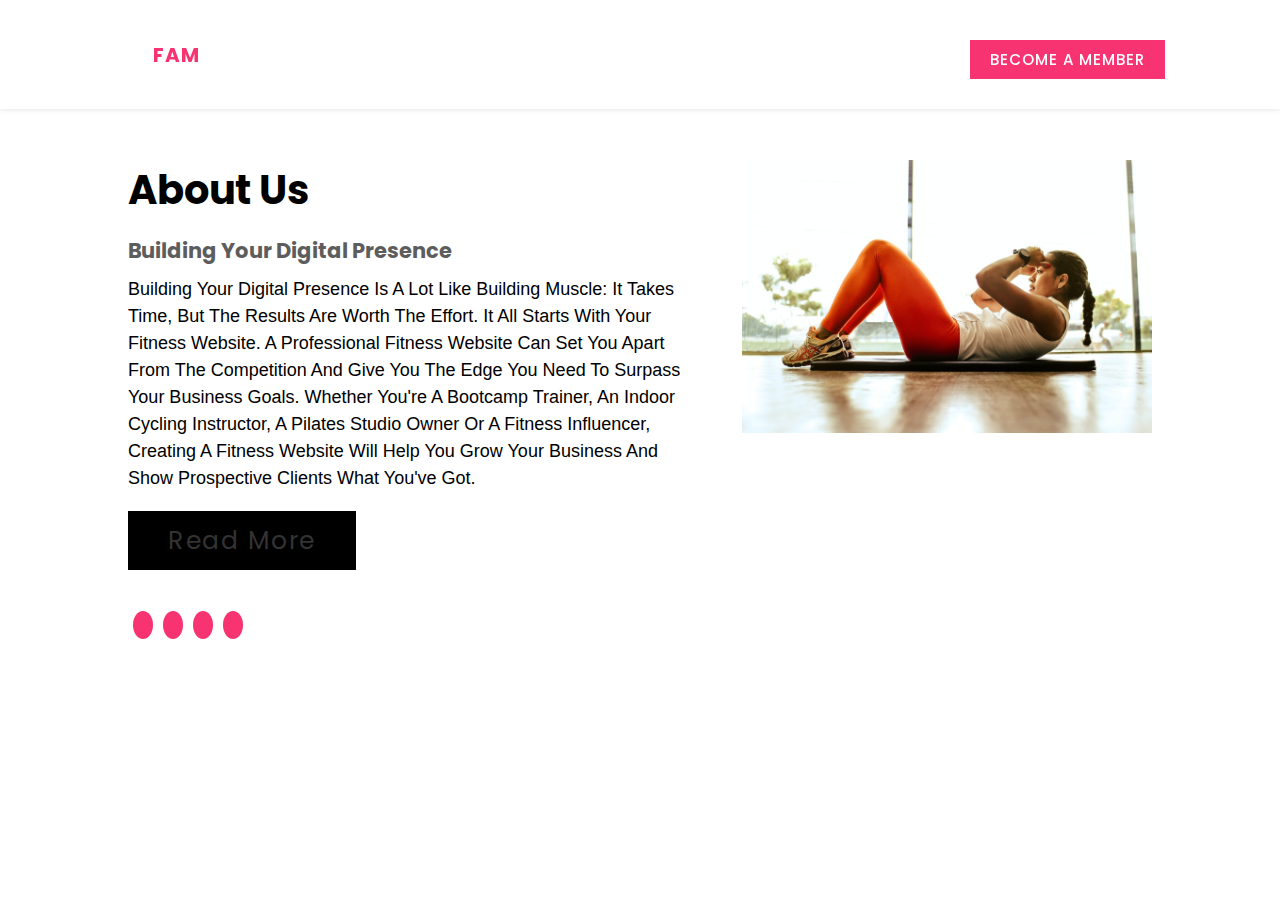
<file: about.html>
<!DOCTYPE html>
<html lang="en">
<head>
    <meta charset="UTF-8">
    <meta http-equiv="X-UA-Compatible" content="IE=edge">
    <meta name="viewport" content="width=device-width, initial-scale=1.0">
    <title>about us</title>

    <!-- Swiper css link -->
    <link rel="stylesheet"href="https://cdn.jsdelivr.net/npm/swiper@9/swiper-bundle.min.css"/>
    
    <!-- custom css file link -->   
    <link rel="stylesheet" href="style.css">

    <!-- fontawesome cdn file link -->
    <link rel="stylesheet" href="https://use.fontawesome.com/releases/v5.15.4/css/all.css" 
    integrity="sha384-DyZ88mC6Up2uqS4h/KRgHuoeGwBcD4Ng9SiP4dIRy0EXTlnuz47vAwmeGwVChigm" 
    crossorigin="anonymous"/>

</head>
<body>

    <!-- header section starts -->

    <header class="header">

        <a href="#" class="logo">Fit <span>Fam</span></a>

        <nav class="navbar">
            <a href="index.html">Home</a>
            <a href="about.html">About Us</a>
            <a href="services.html">Services</a>
            <a href="news.html">News</a>
            <a href="contact.html">Contact</a>
        </nav>

        <div class="icons">
            <a href="#" class="btn">Become a member</a>
            <div id="menu-btn" class="fas fa-bars"></div>
        </div>

    </header>

    <!-- about us section starts -->

    <div class="section">

        <div class="container">

            <div class="content-section">
                <div class="title">
                    <h1>About Us</h1>
                </div>
                <div class="content">
                    <h3>Building your digital presence </h3>
                    <p>Building your digital presence is a lot like building muscle: 
                    it takes time, but the results are worth the effort. 
                    It all starts with your fitness website.
                    A professional fitness website can set you apart from the competition and
                    give you the edge you need to surpass your business goals. 
                    Whether you're a bootcamp trainer, an indoor cycling instructor, 
                    a Pilates studio owner or a fitness influencer, 
                    creating a fitness website will help you grow your business and 
                    show prospective clients what you've got.</p>
                    <div class="button">
                        <a href="#">Read more</a>
                    </div>
                </div>
                <div class="social">
                    <a href="#"><i class="fab fa-facebook"></i></a>
                    <a href="#"><i class="fab fa-twitter"></i></a>
                    <a href="#"><i class="fab fa-linkedin-in"></i></a>
                    <a href="#"><i class="fab fa-instagram"></i></a>
                </div>
            </div>
            <div class="image-section">
                <img src="images/home-11.jpeg" alt="">
            </div>
            
        </div>
        
    </div>


    <!-- about us section ends -->
    












    <script src="https://cdn.jsdelivr.net/npm/swiper@9/swiper-bundle.min.js"></script>

    <!-- custom JS file link -->
    <script src="script.js"></script>
</body>
</html>
</file>
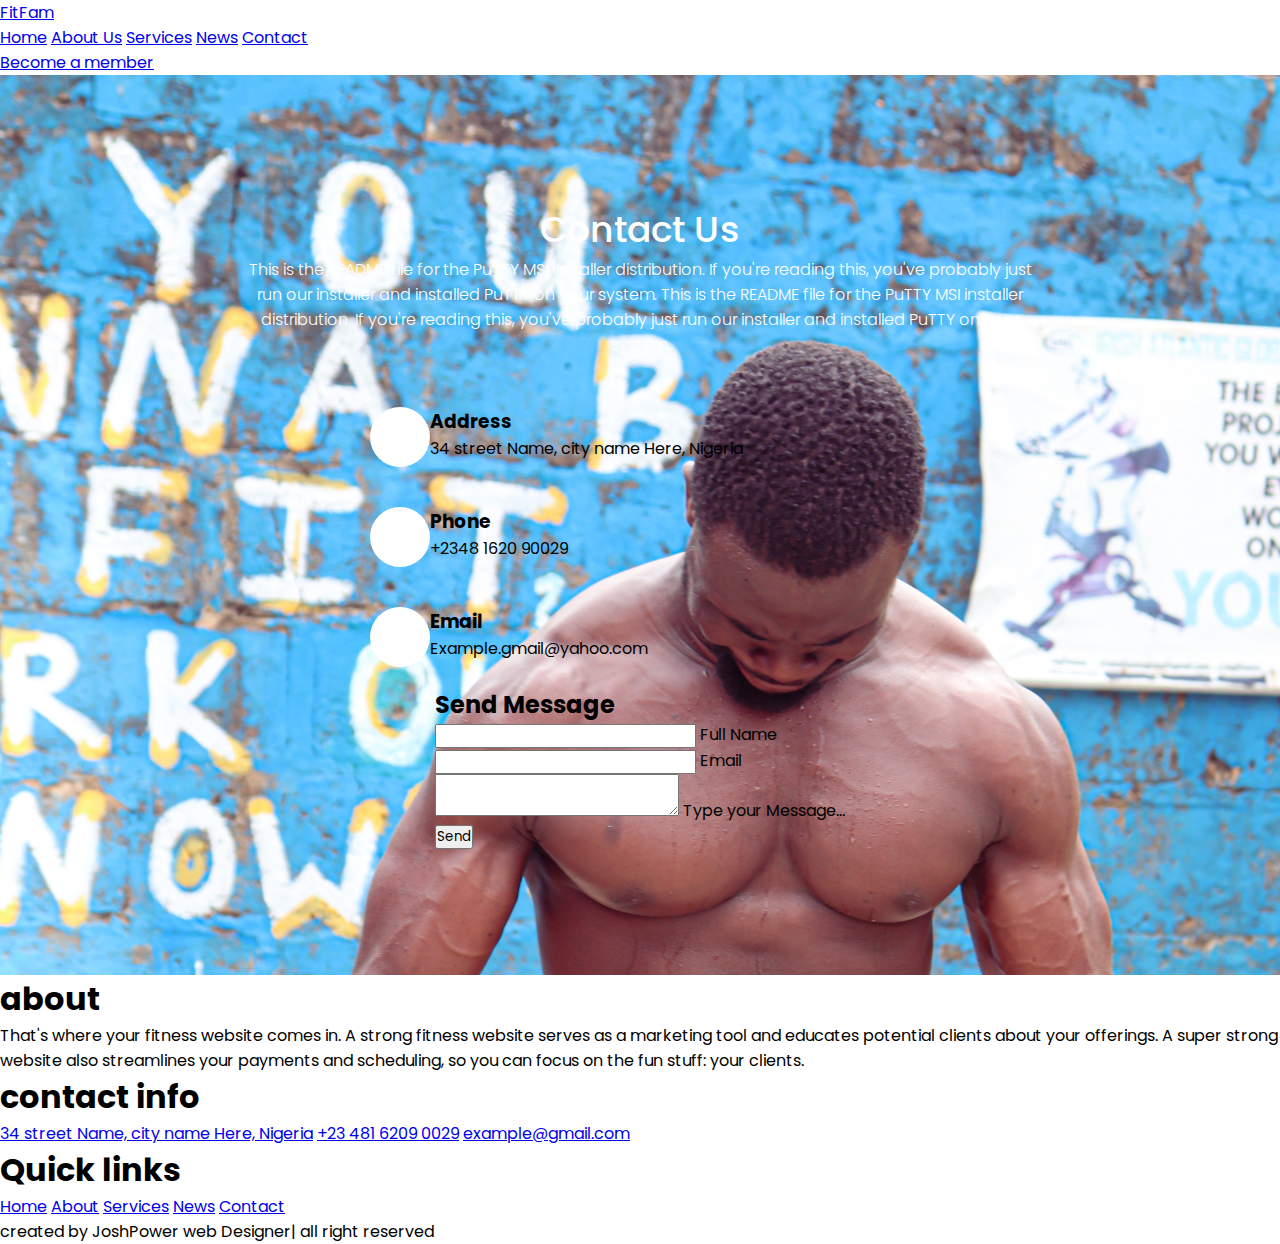
<file: contact.html>
<!DOCTYPE html>
<html lang="en">
<head>
    <meta charset="UTF-8">
    <meta http-equiv="X-UA-Compatible" content="IE=edge">
    <meta name="viewport" content="width=device-width, initial-scale=1.0">
    <title>contact</title>

    <!-- contact css -->
    <link rel="stylesheet" href="contact.css">
    
   <!-- Swiper css link -->
   <link rel="stylesheet"href="https://cdn.jsdelivr.net/npm/swiper@9/swiper-bundle.min.css"/>
    
   <!-- custom css file link -->   
   <!-- <link rel="stylesheet" href="style.css"> -->

   <!-- fontawesome cdn file link -->
   <link rel="stylesheet" href="https://use.fontawesome.com/releases/v5.15.4/css/all.css" 
   integrity="sha384-DyZ88mC6Up2uqS4h/KRgHuoeGwBcD4Ng9SiP4dIRy0EXTlnuz47vAwmeGwVChigm" 
   crossorigin="anonymous"/>

   
</head>
<body>

     <!-- header section starts -->

    <header class="header">

        <a href="#" class="logo">Fit<span>Fam</span></a>

        <nav class="navbar">
            <a href="index.html">Home</a>
            <a href="about.html">About Us</a>
            <a href="services.html">Services</a>
            <a href="news.html">News</a>
            <a href="news.html">Contact</a>
        </nav>

        <div class="icons">
            <a href="#" class="btn">Become a member</a>
            <div id="menu-btn" class="fas fa-bars"></div>
        </div>

    </header> 

    <!-- header section ends -->



    <!-- home section starts -->
    <section class="contact">
            <div class="content">
                <h2>Contact Us</h2>
                <p>This is the README file for the PuTTY MSI installer distribution. If
                    you're reading this, you've probably just run our installer and
                    installed PuTTY on your system. This is the README file for the PuTTY MSI installer distribution. If
                    you're reading this, you've probably just run our installer and
                    installed PuTTY on your system.</p>
            </div>
            <div class="set-container">
                <div class="contactInfo">
                    <div class="box">
                        <div class="icon"><i class="fas fa-map-marker-alt"></i></div>
                        <div class="text">
                            <h3>Address</h3>
                            <p>34 street Name, city name Here, Nigeria</p>
                        </div>   
                    </div>

                    <div class="box">
                        <div class="icon"><i class="fas fa-phone-alt"></i></div>
                        <div class="text">
                            <h3>Phone</h3>
                            <p>+2348 1620 90029</p>
                        </div>   
                    </div>

                    <div class="box">
                        <div class="icon"><i class="fas fa-envelope"></i></div>
                        <div class="text">
                            <h3>Email</h3>
                            <p>Example.gmail@yahoo.com</p>
                        </div>
                    </div>
                </div>   
            </div>
            <div class="contactForm">
                <form>
                    <h2>Send Message</h2>
                    <div class="inputBox">
                        <input type="text" name="" required="required">
                        <span>Full Name</span>
                    </div>
                    <div class="inputBox">
                        <input type="text" name="" required="required">
                        <span>Email</span>
                    </div>
                    <div class="inputBox">
                        <textarea required="required"></textarea>
                        <span>Type your Message...</span>
                    </div>
                    <div class="inputBox">
                        <input type="submit" name="" value="Send">
                    </div>
                </form>
        </div>
    
    </section>

    <!-- home section ends -->

    

     <!-- footer section starts -->
    
     <section class="footer">

        <div class="box-container">

            <div class="box">
                <h1>about</h1>
                <div class="text">
                    <p>That's where your fitness website comes in. A strong fitness website serves as a marketing tool and educates potential clients about your offerings. 
                        A super strong website also streamlines your payments and scheduling, so you can focus on the fun stuff: your clients.</p>
                </div>
                <div class="icon">
                    <a href="#"><i class="fab fa-facebook"></i></a>
                    <a href="#"><i class="fab fa-twitter"></i></a>
                    <a href="https://www.linkedin.com/feed/"><i class="fab fa-linkedin-in"></i></a>
                    <a href="#"><i class="fab fa-instagram"></i></a>
                </div>
            </div>

            <div class="box">
                <h1>contact info</h1>
                <div class="icons">
                    <a href="#"><i class="fas fa-map-marker-alt"></i>34 street Name, city name Here,
                    Nigeria</a>
                    <a href="#"><i class="fas fa-phone-alt"></i>+23 481 6209 0029</a>
                    <a href="#"><i class="fas fa-envelope"></i>example@gmail.com</a>
                </div>
            </div>

            <div class="box">
                <h1>Quick links</h1>
                <div class="icons">
                    <a href="#">Home</a>
                    <a href="#">About</a>
                    <a href="#">Services</a>
                    <a href="#">News</a>
                    <a href="#">Contact</a>
                </div>
            </div>

        </div>

        <div class="credit">created by <span>JoshPower web Designer</span>| all right reserved</div>

    </section>
        <!-- footer section starts -->












    <script src="https://cdn.jsdelivr.net/npm/swiper@9/swiper-bundle.min.js"></script>

    <!-- custom JS file link -->
    <script src="script.js"></script>
    
</body>
</html>
</file>
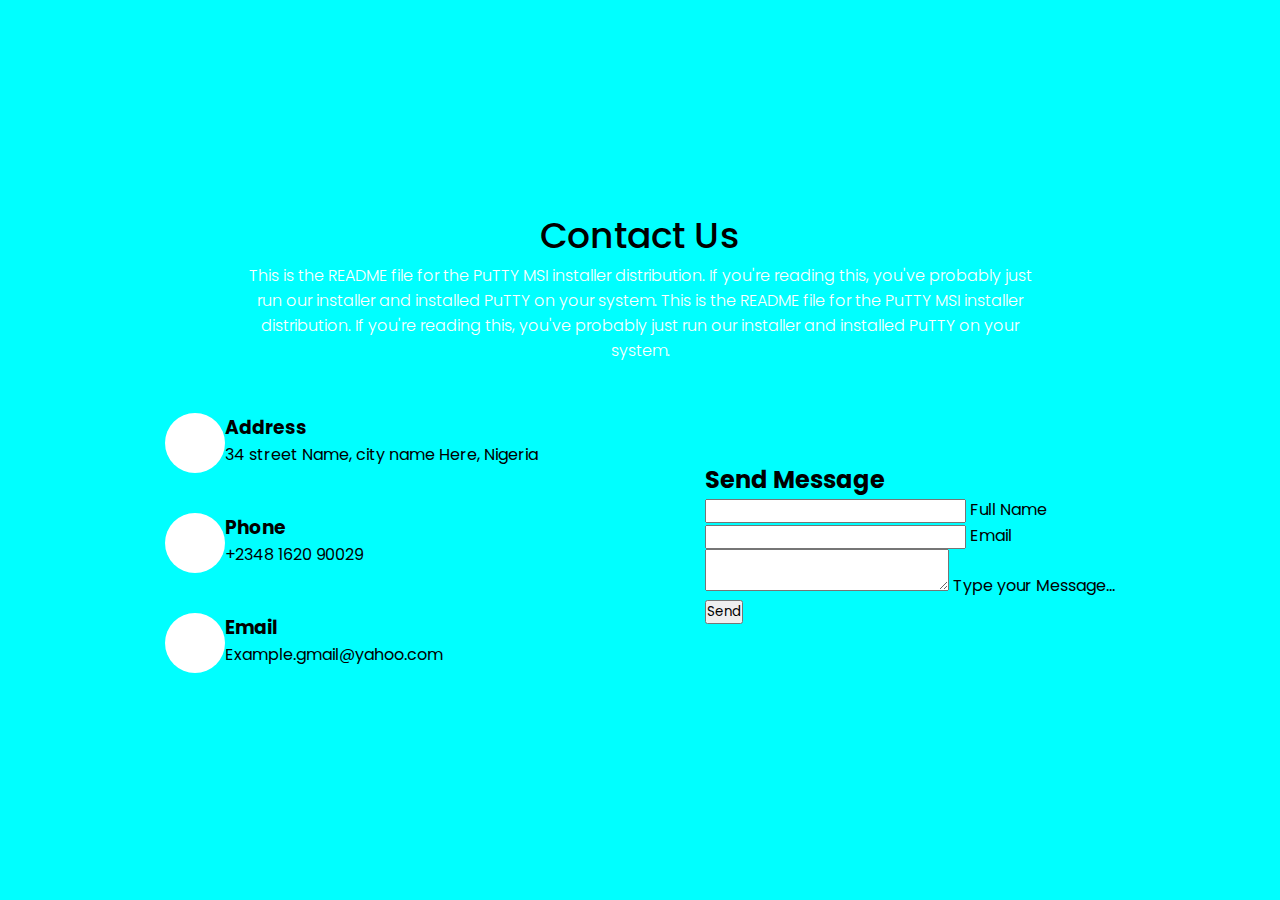
<file: home.html>
<!DOCTYPE html>
<html lang="en">
<head>
    <meta charset="UTF-8">
    <meta name="viewport" content="width=device-width, initial-scale=1.0">
    <title>Document</title>
    <link rel="stylesheet" href="home.css">
    <link rel="stylesheet" href="https://use.fontawesome.com/releases/v5.15.4/css/all.css" 
    integrity="sha384-DyZ88mC6Up2uqS4h/KRgHuoeGwBcD4Ng9SiP4dIRy0EXTlnuz47vAwmeGwVChigm" 
    crossorigin="anonymous"/>
</head>
<body>
    <section class="contact">
        <div class="content">
            <h2>Contact Us</h2>
            <p>This is the README file for the PuTTY MSI installer distribution. If
                you're reading this, you've probably just run our installer and
                installed PuTTY on your system. This is the README file for the PuTTY MSI installer distribution. If
                you're reading this, you've probably just run our installer and
                installed PuTTY on your system.</p>
        </div>
        <div class="container">
            <div class="contactInfo">
                <div class="box">
                    <div class="icon"><i class="fas fa-map-marker-alt"></i></div>
                    <div class="text">
                        <h3>Address</h3>
                        <p>34 street Name, city name Here, Nigeria</p>
                    </div>   
                </div>

                <div class="box">
                    <div class="icon"><i class="fas fa-phone-alt"></i></div>
                    <div class="text">
                        <h3>Phone</h3>
                        <p>+2348 1620 90029</p>
                    </div>   
                </div>

                <div class="box">
                    <div class="icon"><i class="fas fa-envelope"></i></div>
                    <div class="text">
                        <h3>Email</h3>
                        <p>Example.gmail@yahoo.com</p>
                    </div>   
                </div>
            </div>
            <div class="contactForm">
                <form>
                    <h2>Send Message</h2>
                    <div class="inputBox">
                        <input type="text" name="" required="required">
                        <span>Full Name</span>
                    </div>
                    <div class="inputBox">
                        <input type="text" name="" required="required">
                        <span>Email</span>
                    </div>
                    <div class="inputBox">
                        <textarea required="required"></textarea>
                        <span>Type your Message...</span>
                    </div>
                    <div class="inputBox">
                        <input type="submit" name="" value="Send">
                    </div>
                </form>
            </div>
            
        </div>

</section>

</body>
</html>
</file>
<file: style.css>
@import url('https://fonts.googleapis.com/css2?family=Poppins:wght@300;400;500;600;700&display=swap');


:root{
    --main-color: #f73471;
    --black: #000;
    --light-color: #868e96;
}

*{
    font-family: 'Poppins', sans-serif;
    margin: 0;
    padding: 0;
    box-sizing: border-box;
    text-decoration: none;
    border: none;
    outline: none;
    text-transform: capitalize;
    transition: all .2s linear;
}

::selection{
    background: var(--main-color);
    color: #fff;
}

html{
    font-size: 62.5%;
    scroll-behavior: smooth;
    overflow-x: hidden;
    scroll-padding-top: 7rem;
}

html::-webkit-scrollbar{
    width: 1rem;
}

html::-webkit-scrollbar-track{
    background: #fafafa;
}

html::-webkit-scrollbar-thumb{
    background: var(--main-color);
    border-radius: 5rem;
}

section{
    padding: 2rem 9%;
}

.heading{
    font-size: 4rem;
    text-align: center;
    padding-top: 4rem;
    padding-bottom: 2rem;
    color: var(--black);
    text-transform: uppercase;
}

.heading span{
    text-transform: uppercase;
    color: var(--main-color);
}

.btn{
    margin-top: 1rem;
    display: inline-block;
    padding: .8rem 3rem;
    background: #fff;
    font-weight: 500;
    cursor: pointer;
    color: var(--main-color);
    font-size: 1.7rem;
}

.btn:hover{
    background: var(--main-color);
    color: #fff;
    letter-spacing: .1rem;
}



/*---------------------------header section start -----------*/

.header{
    position: fixed;
    top: 0;
    left: 0;
    right: 0;
    padding: 3rem 9%;
    display: flex;
    align-items: center;
    justify-content: space-between;
    background: rgba(255, 255, 255, .1);
    box-shadow: 0rem .1rem .5rem rgba(0, 0, 0, .1);
    z-index: 1000;
}


.header .logo{
    font-size: 2rem;
    color: #fff;
    font-weight: bold;
    text-transform: uppercase;
    letter-spacing: .1rem;
}
.header .logo span{
    color: var(--main-color);
    text-transform: uppercase;
}

.header .navbar a{
    font-size: 1.7rem;
    color: #fff;
    margin: 0 1rem;
}

.header .navbar a:hover{
    color: var(--main-color);
}

.header .icons div{
    font-size: 2.5rem;
    color: #fff;
    padding: 5rem;
    cursor: pointer;
    margin-left: 1rem;
}

.header .icons div:hover{
    transform: rotate(180deg);
    color: var(--main-color);
}

.header .icons a{
    font-size: 1.5rem;
    letter-spacing: .1rem;
    color: #fff;
    background: var(--main-color);
    font-weight: 500;
    text-transform: uppercase;
    padding: .8rem 2rem;
    border: none;
}
.header .icons a:hover{
    color: var(--main-color);
    background: #fff;
}

#menu-btn{
    display: none;
}
.header.active{
    padding: 2rem 9%;
    background: rgba(0,0,0,.9);
}

/*---------------------------header section ends -----------*/

/* -----------------------------home section Starts------------- */

.home{
    padding: 0;
}
.home .home-slider .box{
    min-height: 100vh;
    display: flex;
    align-items: center;
    justify-content: center;
    padding: 2rem;
    background-size: cover !important;
    background-position: center !important;
}

.home .home-slider .box .content{
    text-align: center;
    max-width: 70rem;
}

.home .home-slider .box .content h3{
    font-size: 5rem;
    color: #fff;
    text-transform: uppercase;
    transition-delay: .2s; 
}

.home .home-slider .box .content p{
    font-size: 1.7rem;
    color: #fff;
    padding: 1rem;
    transition-delay: .4s; 
}

.home .home-slider .box .button .btn-1{
    background: var(--main-color);
    color: #fff;
    margin-right: .5rem;
}

.home .home-slider .box .button .btn-1:hover{
    background: #fff;
    color: var(--main-color);
}

.home .home-slider .box .button{
    transition-delay: .6s;
}

.home .home-slider .box .content > *{
    transform: translateY(2rem);
    opacity: 0;
}

.home .home-slider .swiper-slide-active .content > *{
    transform: translateY(0);
    opacity: 1;
}

/* -----------------------------home section ends------------- */

/* -----------------Feature section starts--------------- */

.feature .feature-slider{
    padding-bottom: 4rem;
}

.feature .feature-slider .box{
    position: relative;
    text-align: center;
    overflow: hidden;
    margin: 1rem 0;
}

.feature .feature-slider .box .image{
    height: 40rem;
    width: 100%;
    overflow: hidden;
}

.feature .feature-slider .box .image img{
    height: 100%;
    width: 100%;
    object-fit: cover;
}

.feature .feature-slider .box:hover .image img{
    transform: scale(1.2);
}

.feature .feature-slider .box .content{
    padding: 1rem 0;
    position: absolute;
    top: 50%;
    left: 50%;
    transform: translate(-50%, -50%);
    align-items: center;
}

.feature .feature-slider .box .content h3{
    font-size: 2rem;
    font-weight: bold;
    color: #fff;
    text-transform: uppercase;
    background: rgba(0, 0, 0, .3);
    padding-top: .5rem;
}

.feature .feature-slider .box .content .price{
    width: 10rem;
    height: 10rem;
    line-height: 10rem;
    border-radius: 50%;
    text-align: center;
    margin: auto;
    background: var(--main-color);
    font-size: 2rem;
    font-weight: bolder;
    color: #fff;
}

.feature .feature-slider .box:hover .content .price{
    background: none;
    border: .3rem solid #fff;
}

/* -----------------Feature section ends--------------- */

/* ---------------------Schedule section starts--------- */

.schedule{
    background: #eee;
}

.schedule .box-container{
    display: grid;
    grid-template-columns: repeat(auto-fit, minmax(25rem,1fr));
    padding-top: 2rem;
    padding-bottom: 5rem;
}

.schedule .box-container .box{
    background: #fff;
    overflow: hidden;
}

.schedule .box-container .box .content{
    padding: 2rem;
}

.schedule .box-container.box .content h3{
    font-size: 2rem;
    font-weight: 500;
    padding-bottom: .5rem;
}

.schedule .box-container .box .content p{
    color: #333;
    font-size: 1.5rem;
    line-height: 1.8;
}

.schedule .box-container .box .icons{
    padding: 0 2rem;
}

.schedule .box-container .box .icons span{
    display: block;
    font-size: 1.3rem;
    color: #333;
    padding: .3rem 0;
}

.schedule .box-container .box .icons span i{
    margin-right: .5rem;
}

.schedule .box-container .box .btn{
    margin: 1.5rem 2rem;
    background: var(--main-color);
    color: #fff;
}

.schedule .box-container .box .btn:hover{
    background: #f66a97;
}

.schedule .box-container .box img{
    width: 100%;
    height: 100%;
    object-fit: cover;
}

/* ---------------------Schedule section ends--------- */

/* ----------------------trainer section starts----------- */

.trainers .trainer-slider{
    padding-bottom: 4rem;
}

.trainers .trainer-slider .box{
    position: relative;
    text-align: center;
    overflow: hidden;
    margin: 1rem 0;
}

.trainers .trainer-slider .box .image{
    height: 40rem;
    width: 100%;
    overflow: hidden;
}

.trainers .trainer-slider .box .image img{
    height: 100%;
    width: 100%;
    object-fit: cover;
}

.trainers .trainer-slider .box .name{
    padding: 2rem 0;
}

.trainers .trainer-slider .box .name h1{
    font-size: 3rem;
    color: #333;
    font-weight: 600;
}
.trainers .trainer-slider .box .name p{
    font-size: 2rem;
    color: #808080;
}


/* ----------------------trainer section starts----------- */

/* ------------------------testimonial section starte-------------- */

.testimonial .box-container{
    display: grid;
    grid-template-columns: repeat(auto-fit,minmax(30rem , 1fr));
    gap: 1.5rem;
    padding: 7rem 0;
}

.testimonial .box-container .box{
    padding: 2rem;
    position: relative;
    text-align: center;
    background: #fafafa;
    box-shadow: 0 .1rem .5rem rgba(0, 0, 0, .1);
    border-radius: .5rem;
}

.testimonial .box-container .box:hover{
    transform: translateY(-5%);
    transition: .5s linear;
    background: #fff;
    border: -2rem solid #f8f8a1;
}

.testimonial .box-container .box .image{
    position: relative;
    display: flex;
    justify-content: center;
    align-items: center;
    padding-bottom: 5rem;
}

.testimonial .box-container .box .image img{
    width: 10rem;
    height: 10rem;
    object-fit: cover;
    border-radius: 50%;
    position: absolute;
    top: -6rem;
}

.testimonial .box-container .box .name{
    padding: 1rem 0;
}

.testimonial .box-container .box .name h1{
    font-size: 2rem;
    color: var(--black);
}

.testimonial .box-container .box p{
    color: #222;
    font-size: 1.3rem;
}

.testimonial .box-container .box .name p span{
    text-transform: none;
}

.testimonial .box-container .box p{
    font-size: 1.5rem;
    color: #333;
    font-weight: 400;
    line-height: 1.8;
}

/* ------------------------testimonial section starte-------------- */

/* -----------------blogs section starts ------------- */

.blogs .blogs-slider{
    padding-bottom: 4rem;
}

.blogs .blogs-slider .box{
    position: relative;
    overflow: hidden;
    margin: 1rem 0;
    background: #fafafa;
    box-shadow: 0 .5rem .5rem rgba(0, 0, 0, .3);
}

.blogs .blogs-slider .box .image{
    height: 40rem;
    width: 100%;
    overflow: hidden;
}

.blogs .blogs-slider .box .image img{
    height: 100%;
    width: 100%;
    object-fit: cover;
}

.blogs .blogs-slider .box:hover .image img{
    transform: scale(1.2);
}

.blogs .blogs-slider .box .content{
    padding: 2rem;
    padding-bottom: 1rem;
}

.blogs .blogs-slider .box .content h3{
    font-size: 2rem;
    color: var(--black);
    font-weight: bold;
    padding-bottom: 1rem;
}

.blogs .blogs-slider .box .content span{
    font-size: 1.3rem;
    color: #808080;
}

.blogs .blogs-slider .box .content span i{
    margin-right: .5rem;
    color: var(--main-color);
}

.blogs .blogs-slider .box .content p{
    padding-top: 1rem;
    color: #808080;
    font-size: 1.5rem;
    line-height: 1.8;
}

.blogs .blogs-slider .box .button{
    text-align: center;
    padding-bottom: 2rem;
}

.blogs .blogs-slider .box .button .btn{
    background: var(--main-color);
    color: #fff;
}

/* -----------------blogs section ends ------------- */

/* -----------------------footer section starts--------- */

.footer{
    background: #222;
}

.footer .box-container{
    display: grid;
    grid-template-columns: repeat(auto-fit,minmax(35rem, 1fr));
    gap: 1.5rem;
}

.footer .box-container .box{
    padding: 2rem;
}

.footer .box-container .box h1{
    font-size: 2.5rem;
    color: #fff;
    font-weight: 600;
    padding-bottom: 1rem;
}

.footer .box-container .box .text{
    color: #eee;
    font-size: 1.3rem;
    font-weight: normal;
    line-height: 1.8;
    padding-bottom: 1rem;
}

.footer .box-container .box .icon{
    padding: 1rem 0;
}

.footer .box-container .box .icon a i{
    height: 5rem;
    width: 5rem;
    line-height: 5rem;
    background: var(--main-color);
    text-align: center;
    font-size: 2rem;
    border-radius: 50%;
    margin: 0 .5rem;
    color: #fff;
}

.footer .box-container .box .icon a i:hover{
    color: var(--main-color);
    background: none;
    border: .2rem solid var(--main-color);
}

.footer .box-container .box .icons a{
    display: block;
    color: #fff;
    font-size: 1.5rem;
    margin: 1.5rem 0;
}

.footer .box-container .box .icons a i{
    margin-right: .5rem;
    color: var(--main-color);
}

.footer .box-container .box .icons a:hover i{
    padding-right: 2rem;
    color: #fff;
}

.footer .box-container .box .icons a:hover{
    color: var(--main-color);
}

.footer .credit{
    padding: 3rem 0;
    text-align: center;
    border-top: .1rem solid #808080;
    margin-top: 2rem;
    font-size: 2rem;
    font-weight: 500;
    color: #eee;
}

.footer .credit span{
    color: var(--main-color);
}

/* -----------------------footer section starts--------- */

/* -----------------about us style section starts----------- */
.section {
    width: 100%;
    min-height: 100vh;
   
}

.container{
    width: 80%;
    display: block;
    margin: auto;
    padding-top: 100px;
}
.content-section{
    float: left;
    width: 55%;
    margin-top: 60px;
}
.image-section{
    float: right;
    width: 40%;
    margin-top: 60px;
}
.image-section img{
    width: 100%;
    height: auto;
}

.content-section .title{
    text-transform: uppercase;
    font-size: 2rem;
}

.content-section .content h3{
    margin-top: 1.5rem;
    color: #5d5d5d;
    font-size: 21px;
}
.content-section .content p{
    margin-top: 10px;
    font-family: sans-serif;
    font-size: 18px;
    line-height: 1.5;
}
.content-section .content .button{
    margin-top: 30px;
}
.content-section .content .button a{
    background-color: var(--black);
    padding: 12px 40px;
    text-decoration: none;
    color: #333;
    font-size: 25px;
    letter-spacing: 1.5px;
}
.content-section .content .button a:hover{
    background-color: var(--main-color);
    color: #fff;
}
.content-section .social{
    margin-top: 40px;
}
.content-section .social i{
    color: #a52a2a;
    font-size: 30px;
    padding: 0px 10px; */
    height: 5rem;
    width: 5rem;
    line-height: 5rem;
    background: var(--main-color);
    text-align: center;
    font-size: 2rem;
    border-radius: 50%;
    margin: 0 .5rem;
    color: #fff;
}
.content-section .social i:hover{
    color: #000;
}


/* -----------------about us style section ends----------- */

/* ---------------------contact us style section starts--------------- */


/* ---------------------contact us style section ends--------------- */
















/*-------------------------Media queris section-----------*/
@media (max-width:991px){
    html{
        font-size: 55%;
    }
    .header{
        padding: 2rem;
    }
    
    .header.active{
        padding: 2rem;
    }

    section{
        padding: 2rem;
    }
}


/*-------------------------for maxwidth 768px-----------*/

@media (max-width:768px){
    #menu-btn{
        display: inline-block;
        margin-right: -50px;
    }

    .header .navbar{
        position: absolute;
        top: 100%;
        right: 0;
        left: 0;
        background: rgba(0, 0, 0, .3);
        border-top: .1rem solid #eee;
        clip-path: polygon(0 0, 100% 0 , 100% 0, 0 0);
    }

    .header .navbar.active{
        clip-path: polygon(0 0 , 100% 0 , 100% 100%, 0 100%);
    }

    .header .navbar a{
        display: block;
        margin: 2rem;
        font-size: 2rem;
    }

    .feature .feature-slider .box .content h3{
        padding: 1rem;
    }

    .testimonial .box-container{
        padding: 1rem 0;
    }

    .testimonial .box-container .box{
        margin-top: 6rem;
    }
}

/*-------------------------for max-width 450px-----------*/

@media (max-width:450px){
    
    html{
        font-size: 50%;
    }
    .header .icons a{
        letter-spacing: none;
        font-size: 1.3rem;
        padding: 1rem;
        margin-right: -40px;
    }
}

/* -------------- for about us screen and 768px -------  */

@media screen and (max-width: 768px){

    .container{
        width: 80%;
        display: block;
        margin: auto;
        padding-top: 50px;
    }
    .content-section{
        float: none;
        width: 100%;
        display: block;
        margin: auto;
        margin-top: 120px;
    }
    .image-section{
        float: none;
        width: 100%;   
    }
    .image-section img{
        width: 100%;
        height: auto;
        display: block;
        margin: auto;
    }
    .content-section .title{
        text-align: center;
        font-size: 19px;
    }
    .content-section .content .button{
        text-align: center;
    }
    .content-section .content .button a{
        padding: 9px 30px;
    }
    .content-section .social{
        text-align: center;
    }
}
</file>
<file: contact.css>
@import url('https://fonts.googleapis.com/css2?family=Poppins:wght@300;400;500;600;700&display=swap');
*
{
    margin: 0;
    padding: 0;
    box-sizing: border-box;
    font-family: 'Poppins', sans-serif;
}
.contact{
    position: relative;
    min-height: 100vh;
    padding: 50px 100px;
    display: flex;
    justify-content: center;
    align-items: center;
    flex-direction: column;
    background: url(images/Feature-classes-2.jpg);
    background-size: cover;
}
.contact .content{
    max-width: 800px;
    text-align: center;
}
.contact .content h2{
    font-size: 36px;
    font-weight: 500;
    color: #fff;
}
.contact .content p{
    font-weight: 300;
    color: #fff;
}

.set-container{
    width: 100%;
    display: flex;
    justify-content: center;
    align-items: center;
    margin-top: 30px;
}

.set-container .contactInfo{
    width: 50%;
    display: flex;
    flex-direction: column;
    float: left;
}

.set-container .contactInfo .box{
    position: relative;
    padding: 20px 0;
    display: flex;
}

.set-container .contactInfo .box .icon{
    min-width: 60px;
    height: 60px;
    background: #fff;
    display: flex;
    justify-content: center;
    align-items: center;
    border-radius: 50%;
    font-size: 22px;
}
.contactForm{
    float: right;
}
</file>
<file: home.css>
@import url('https://fonts.googleapis.com/css2?family=Poppins:wght@300;400;500;600;700&display=swap');
*
{
    margin: 0;
    padding: 0;
    box-sizing: border-box;
    font-family: 'Poppins', sans-serif;
}
.contact{
    position: relative;
    min-height: 100vh;
    padding: 50px 100px;
    display: flex;
    justify-content: center;
    align-items: center;
    flex-direction: column;
    background-color: aqua;
}
.contact .content{
    max-width: 800px;
    text-align: center;
}
.contact .content h2{
    font-size: 36px;
    font-weight: 500;
}
.contact .content p{
    font-weight: 300;
    color: #fff;
    
}
.container{
    width: 100%;
    display: flex;
    justify-content: center;
    align-items: center;
    margin-top: 30px;
}
.contactInfo{
    float: left;
}
.container .contactInfo{
    width: 50%;
    width: 50%;
    display: flex;
    flex-direction: column;
    float: left;width: 50%;
    display: flex;
    flex-direction: column;
   }
.container .contactInfo .box{
    position: relative;
    padding: 20px 0;
    display: flex;
}
.container .contactInfo .box .icon{
    min-width: 60px;
    height: 60px;
    background: #fff;
    display: flex;
    justify-content: center;
    align-items: center;
    border-radius: 50%;
    font-size: 22px;
}
.contactForm{
    float: right;
}
</file>
